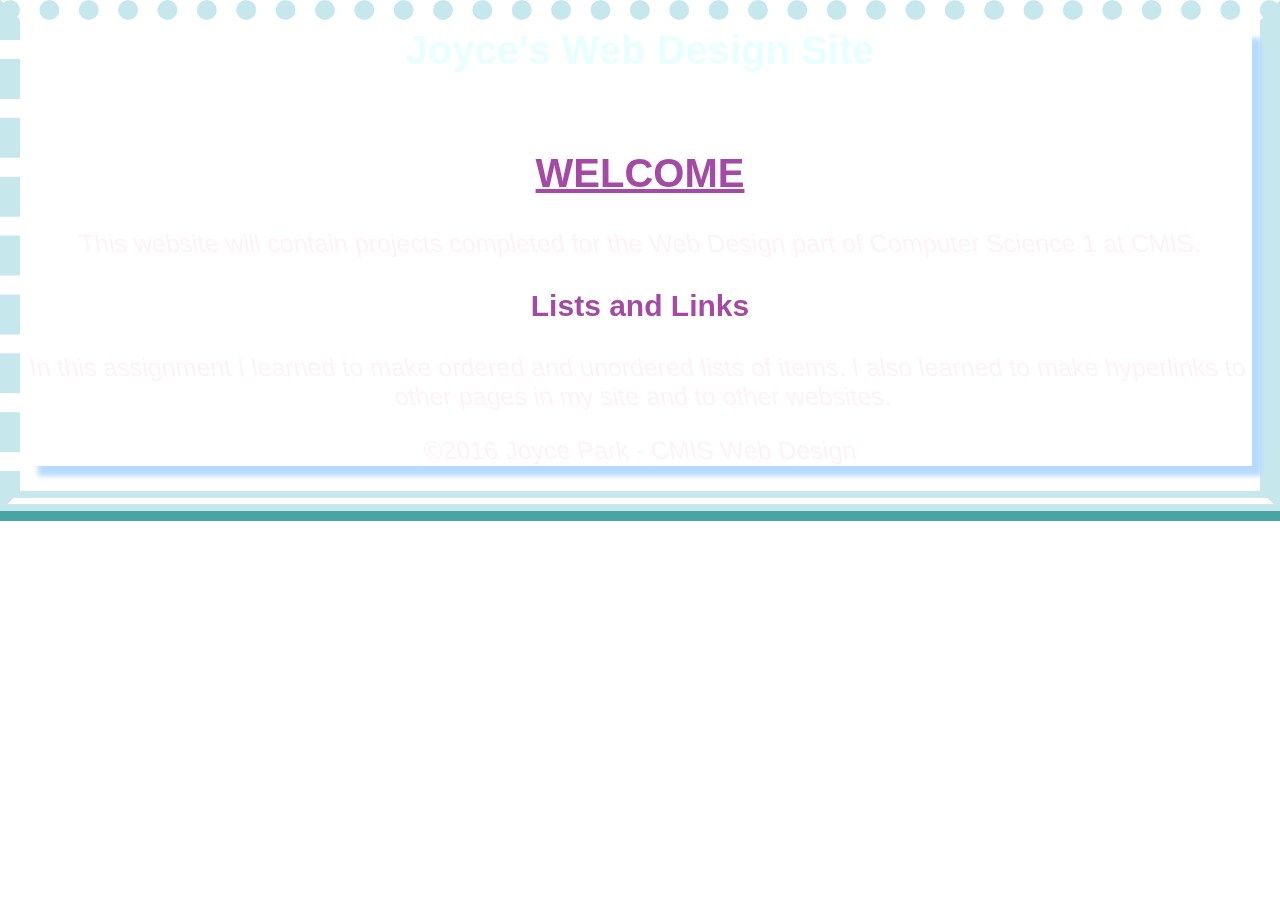
<file: index.html>
<!doctype html>
<html>
	<head>
		<!-- *Create a new file in your repository called index.html
*In index.html, follow the tutorial video called "formatting". Save a copy of index.html as template.html.
*Type the code necessary to create a portal to your website in index.html. The content should be similar to my model page.
*Use header, nav, main, and footer elements.
*Use h1, h2, and p elements.
*Copy and paste this list of requirements into the head of your index.html file as a HTML comment. Put an asterisk at the BEGINNING of the line when you finish each requirement.
*Validate your code.
*View your website from your development server.
*Save all your work to github.com.
*Use sftp to upload your work to our production server.
*Update your cheatsheet.txt file with sftp commands (push updates to github).
*View your website from our production server. --> 

		<title>
			Joyce's Web Design Site
		</title>
		<meta charset="utf-8"/>
		<link rel="stylesheet" href="main.css" type="text/css">
	</head>
	<body>
		<h1>
			Joyce's Web Design Site
		</h1>
		<nav>
			<A HREF="listsandlinks.html" style="color:white">Lists and Links</A>
		</nav>
		<h2>
			Welcome

		</h2>
		<p>
			This website will contain projects completed for the Web Design part of Computer Science 1 at CMIS.
		</p>
		<h3>
			Lists and Links
		</h3>
		<p>
			In this assignment I learned to make ordered and unordered lists of items. I also learned to make hyperlinks to other pages in my site and to other websites.
		</p>
		<p>
			 ©2016 Joyce Park - CMIS Web Design
		</p>
		<footer>
		</footer>
	</body>
	
</html>
</file>
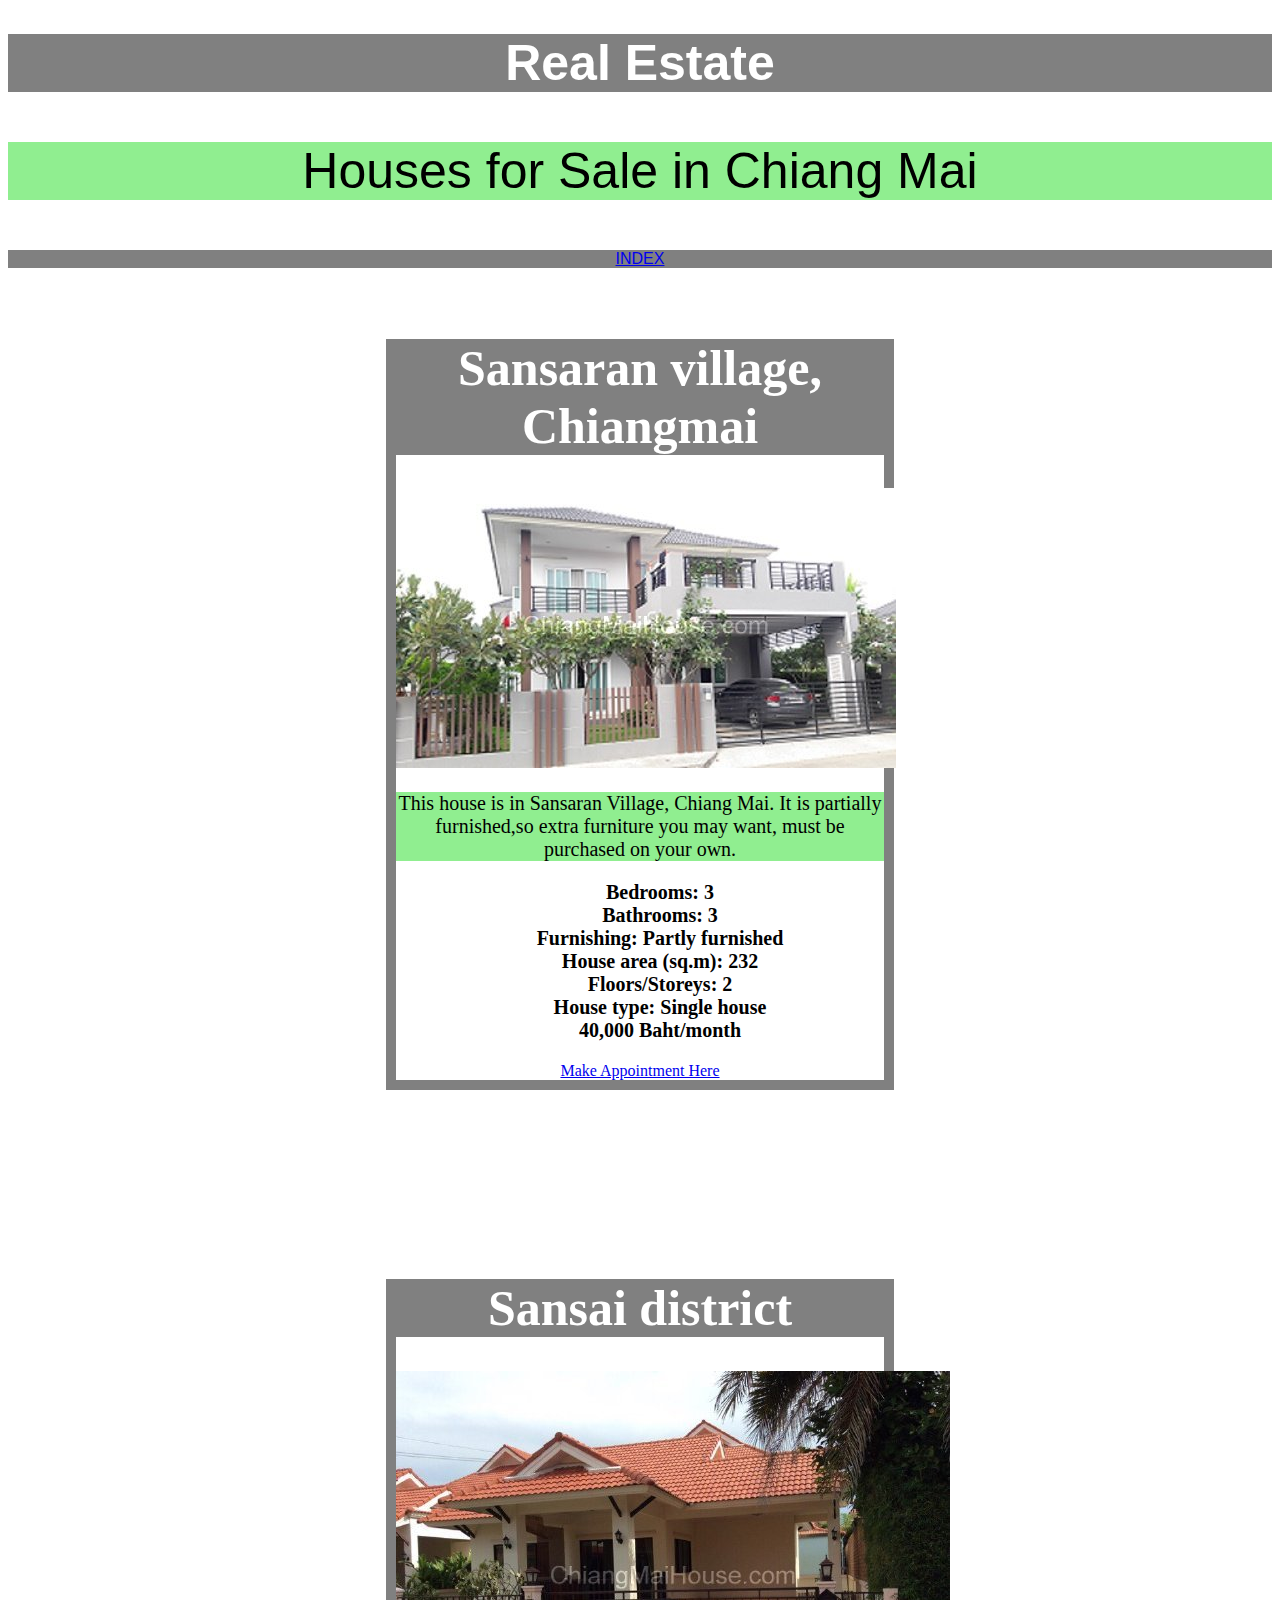
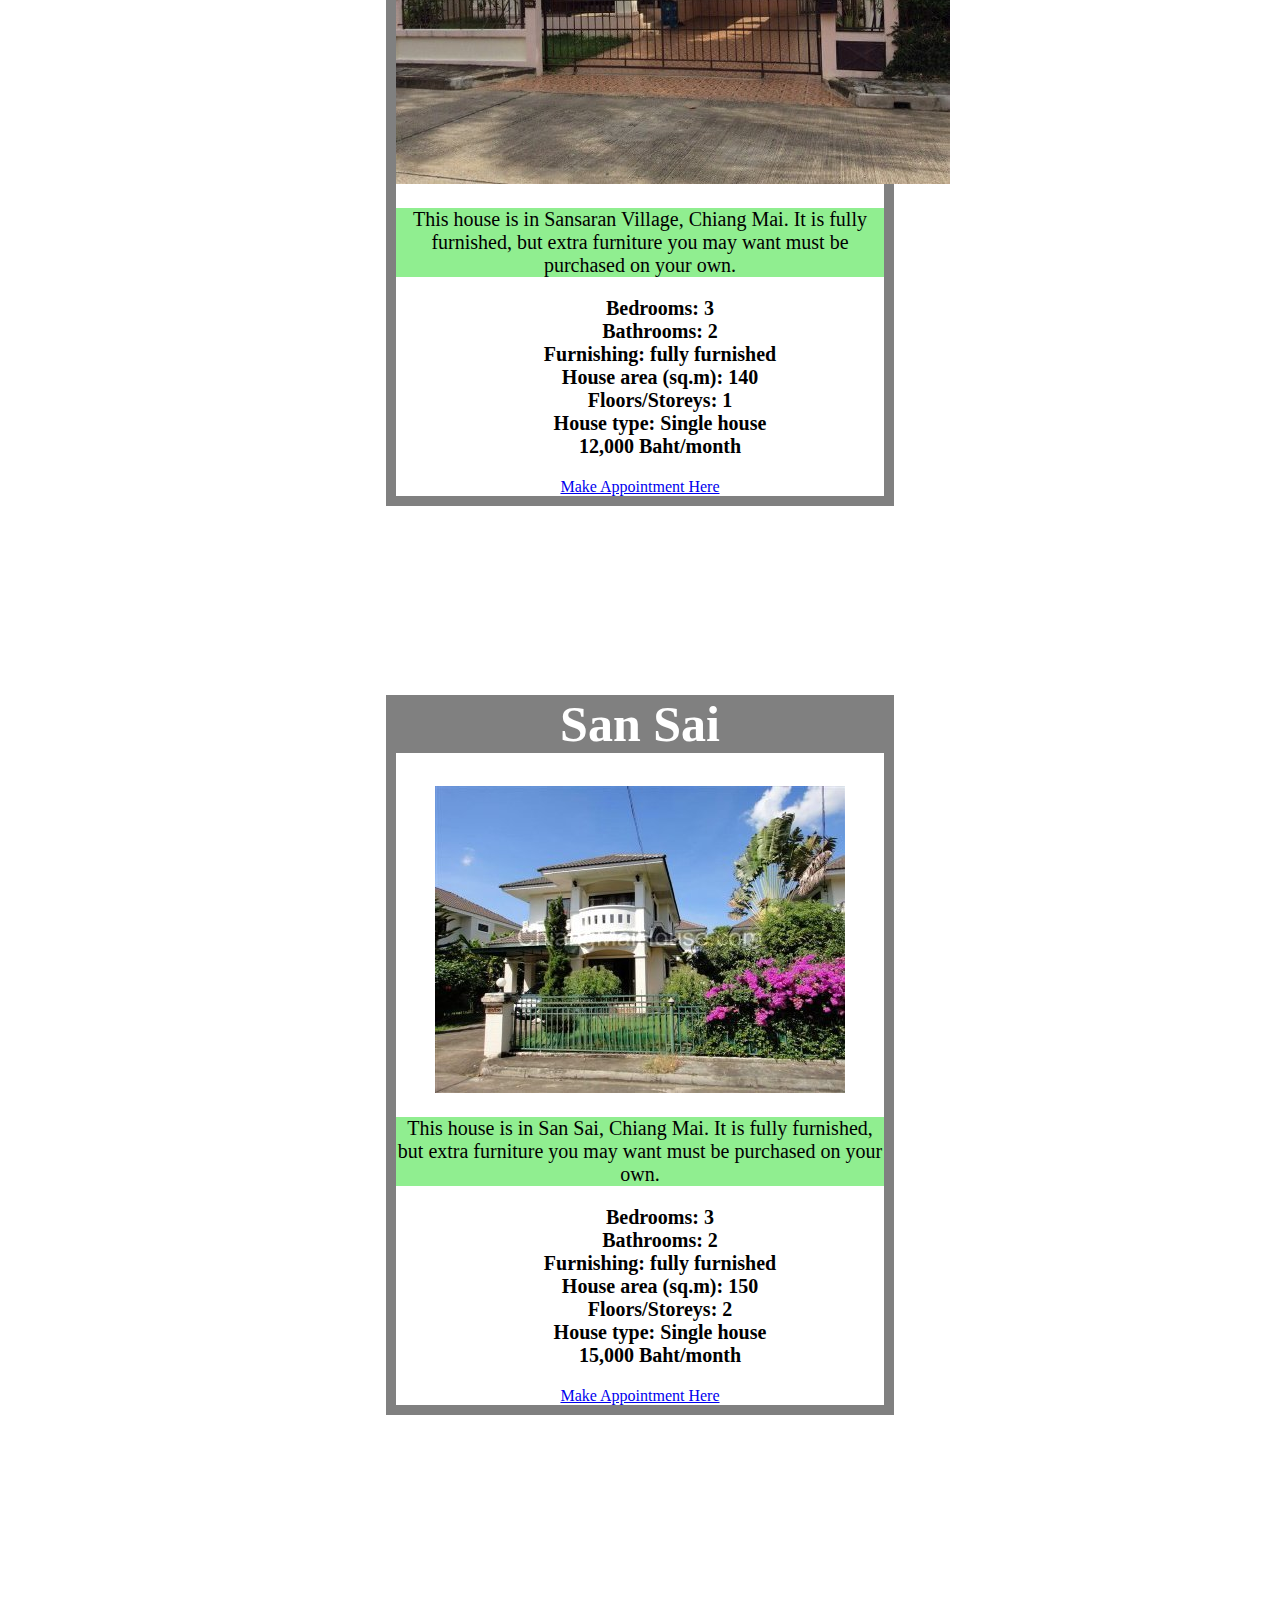
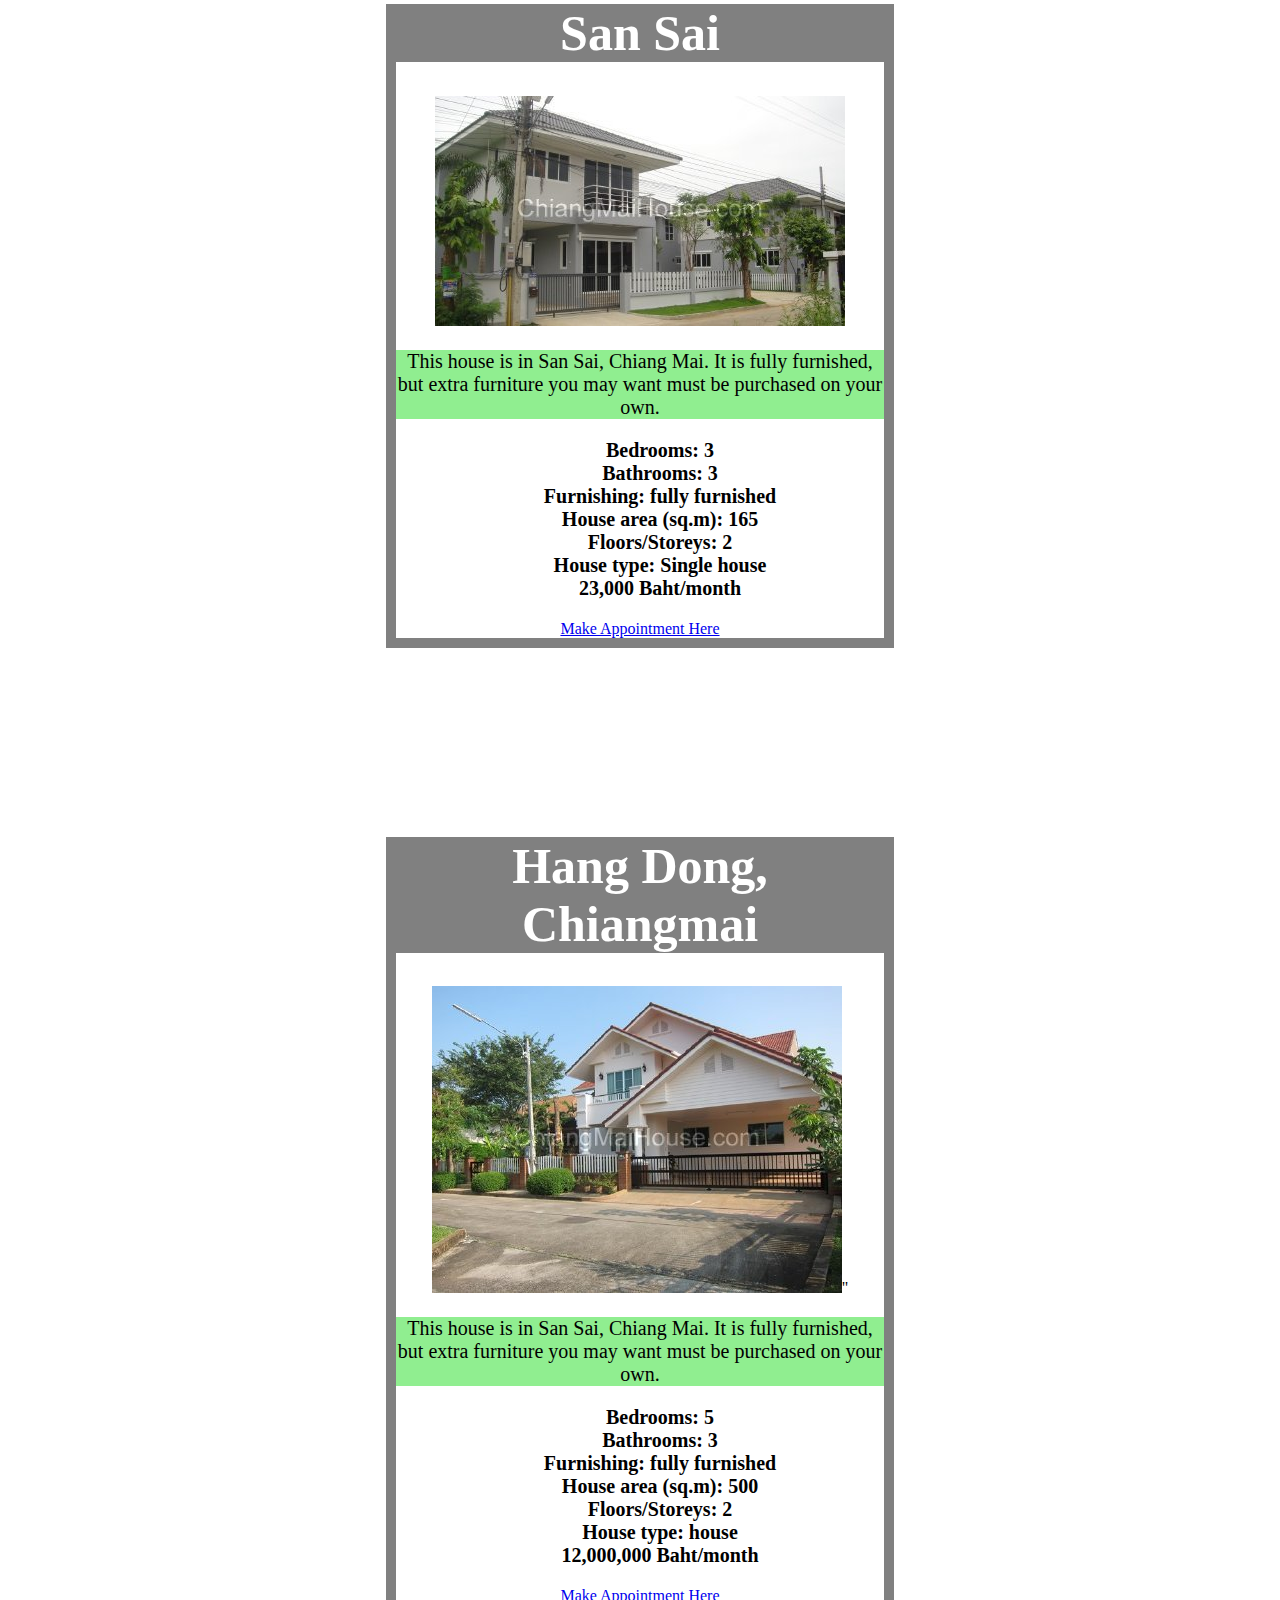
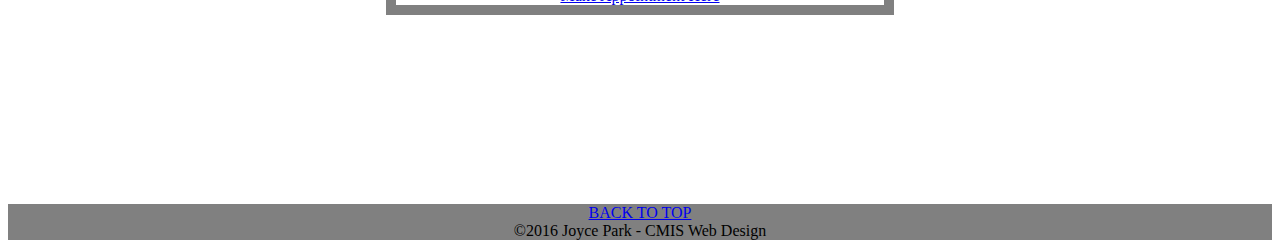
<file: catalog.html>
<!doctype html>
<html>   
	<head>
		<title>
			Real Estate
		</title>
		<meta charset="utf-8"/>
		<link rel="stylesheet" href="catalog.css" type="text/css">
	</head>
	<body>
		<header>
			<h1>Real Estate</h1>
				<p>Houses for Sale in Chiang Mai</p>
			<nav><A HREF="index.html"> INDEX</A></nav>
		</header>
	<main>
		<article>
			<h1>Sansaran village, Chiangmai</h1>
			<img src="20161127_093653.jpg" alt="resize">
			<p>
				This house is in Sansaran Village, Chiang Mai. It is partially furnished,so extra furniture you may want, must be purchased on your own. 
			</p>
			
				<ul>
  					<li>Bedrooms:	3</li>
  					<li>Bathrooms:	3</li>
  					<li>Furnishing:	Partly furnished</li>
  					<li>House area (sq.m): 232</li>
 					<li>Floors/Storeys:	2</li>
					<li>House type:	Single house</li>
					<li>40,000 Baht/month</li>
				</ul>
			
			<A HREF="placeorder.html" >Make Appointment Here</A>
		</article>
		<article>
			<h1>Sansai district</h1>
			<img src="S__43433992.jpg" alt="resize">
			<p>
	This house is in Sansaran Village, Chiang Mai. It is fully furnished, but extra furniture you may want must be purchased on your own.
			</p>
				<ul>
  					<li>Bedrooms:	3</li>
  					<li>Bathrooms:	2</li>
  					<li>Furnishing:	fully furnished</li>
  					<li>House area (sq.m): 140</li>
 					<li>Floors/Storeys:	1</li>
					<li>House type:	Single house</li>
					<li>12,000 Baht/month</li>
				</ul>
			<A HREF="placeorder.html" >Make Appointment Here</A>
		</article>
		<article>
			<h1>San Sai</h1>
			<img src="unnamed1.jpg" alt="resize">
			<p>
			This house is in San Sai, Chiang Mai. It is fully furnished, but extra furniture you may want must be purchased on your own.
			</p>
				<ul>
  					<li>Bedrooms:	3</li>
  					<li>Bathrooms:	2</li>
  					<li>Furnishing:	fully furnished</li>
  					<li>House area (sq.m): 150</li>
 					<li>Floors/Storeys: 2</li>
					<li>House type:	Single house</li>
					<li>15,000 Baht/month</li>
				</ul>
			<A HREF="placeorder.html" >Make Appointment Here</A>
		</article>
		<article>
			<h1>San Sai </h1>
			<img  src="house2.JPG" alt="resize">
			<p>
	This house is in San Sai, Chiang Mai. It is fully furnished, but extra furniture you may want must be purchased on your own.
			</p>
				<ul>
  					<li>Bedrooms:	3</li>
  					<li>Bathrooms:	3</li>
  					<li>Furnishing:	fully furnished</li>
  					<li>House area (sq.m): 165</li>
 					<li>Floors/Storeys: 2</li>
					<li>House type:	Single house</li>
					<li>23,000 Baht/month</li>
				</ul>
			<A HREF="placeorder.html" >Make Appointment Here</A>
		</article>
		<article>
			<h1>Hang Dong, Chiangmai</h1>
			<img src=" house1.JPG" alt="resize">" 
			<p>
			This house is in San Sai, Chiang Mai. It is fully furnished, but extra furniture you may want must be purchased on your own.
			</p>	
				<ul>
  					<li>Bedrooms:	5</li>
  					<li>Bathrooms:	3</li>
  					<li>Furnishing:	fully furnished</li>
  					<li>House area (sq.m): 500</li>
 					<li>Floors/Storeys: 2</li>
					<li>House type:	house</li>
					<li>12,000,000 Baht/month</li>
				</ul>
			<A HREF="placeorder.html" >Make Appointment Here</A>
		</article>	
	</main>	
	<nav>
		<a HREF="#Top">BACK TO TOP</a>
	</nav>
	<footer>
		©2016 Joyce Park - CMIS Web Design
	</footer>
	</body>
</html>
</file>
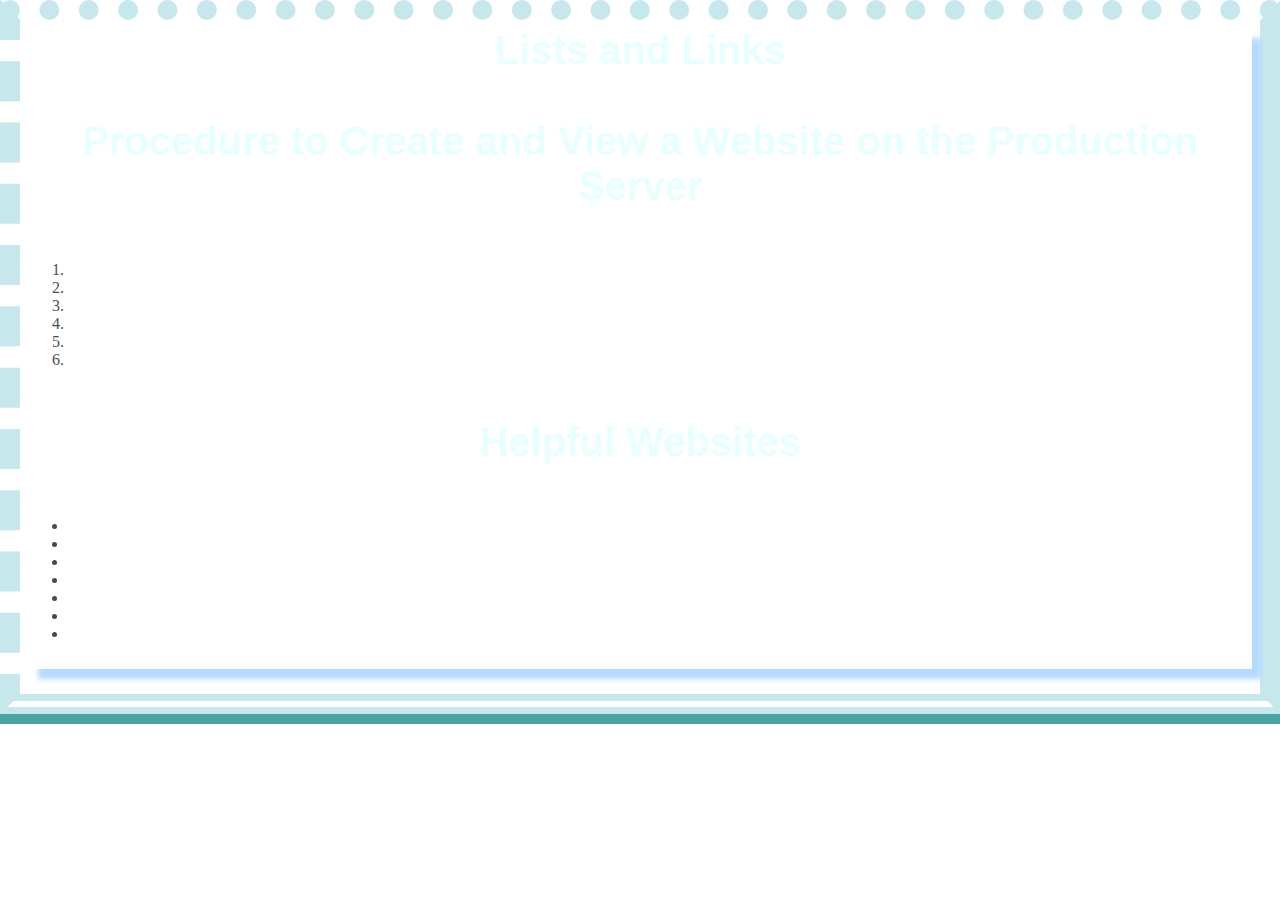
<file: listsandlinks.html>
<!doctype html>
<html>
	<head>
		<title>
			Lists and Links
		</title>
		<meta charset="utf-8"/>
		<link rel="stylesheet" href="main.css" type="text/css">
	</head>
	<nav>
	</nav>
	<body>
		<h1>
			Lists and Links
		</h1>
		<nav>
			<A HREF="index.html" style="color:white"git >Home</A>
		</nav>
		<h1>
			Procedure to Create and View a Website on the Production Server
		</h1>
		<p>
			<ol>
 			 	<li></li>
			  	<li></li>
  				<li></li>
				<li></li>
			  	<li></li>
  				<li></li>
			</ol>
		</p>
		<h1>
			Helpful Websites
		</h1>	
		<p>
			<ul>
  				<li></li>
  				<li></li>
  				<li></li>
  				<li></li>
  				<li></li>
 				<li></li>
				<li></li>
			</ul>
		</p>
		
	</body>
</html>
</file>
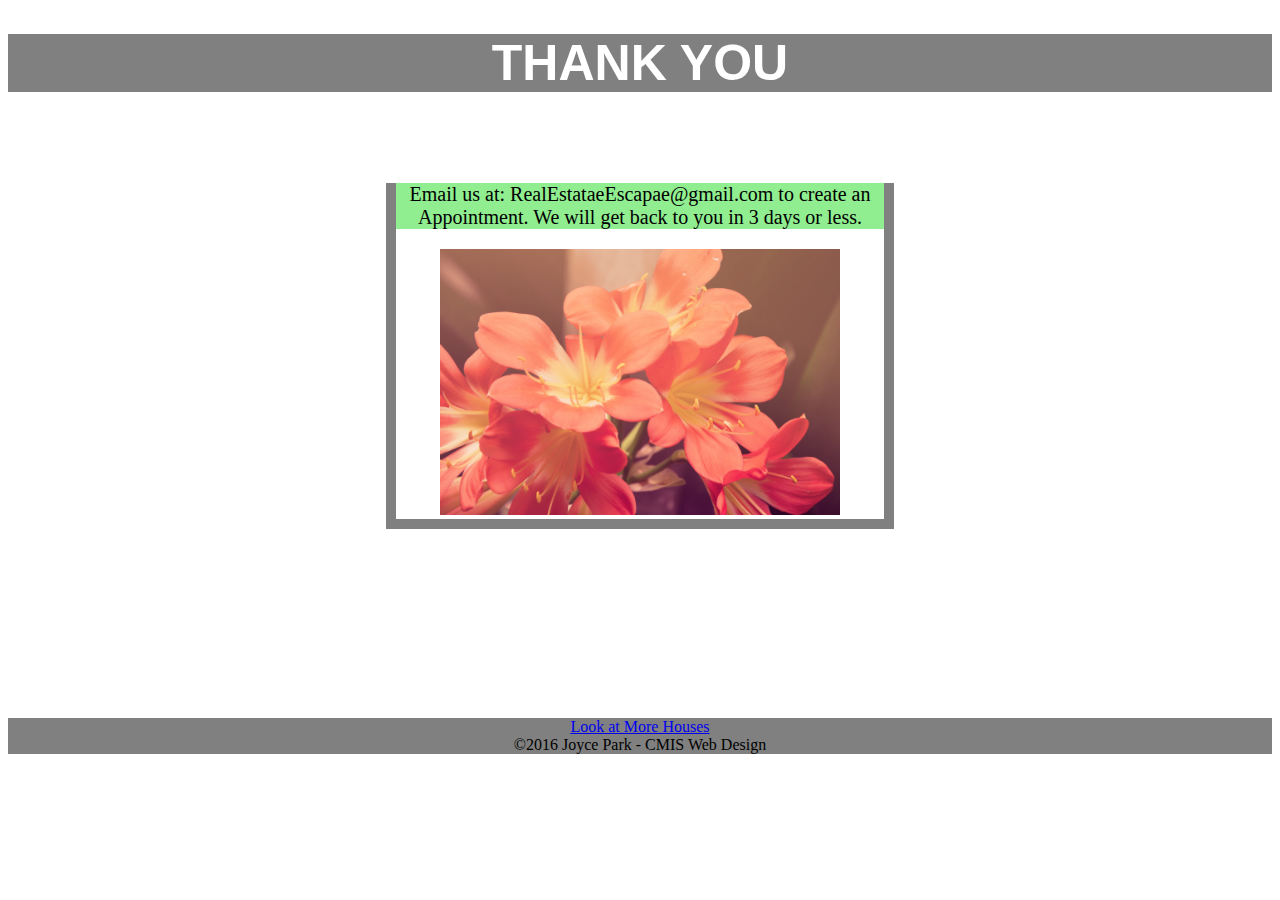
<file: placeorder.html>
<!doctype html>
<html>
	<head>
		<title>
			Title Text
		</title>
		<meta charset="utf-8"/>
		<link rel="stylesheet" href="catalog.css" type="text/css">
	</head>
	<body>
		<header>
		<h1>
			THANK YOU
		</h1>
		</header>
		<main>
			<article>
				<p>
					Email us at: RealEstataeEscapae@gmail.com to create an Appointment. We will get back to you in 3 days or less.
				</p>
		<img src="nature-sunny-red-flowers.jpg" alt="resize" style="width:400px; length:200px;">
			</article>
		</main>
	<nav>
		<A HREF="catalog.html">Look at More Houses</A>
	</nav>
	<footer>
		©2016 Joyce Park - CMIS Web Design
	</footer>
	</body>
</html>
</file>
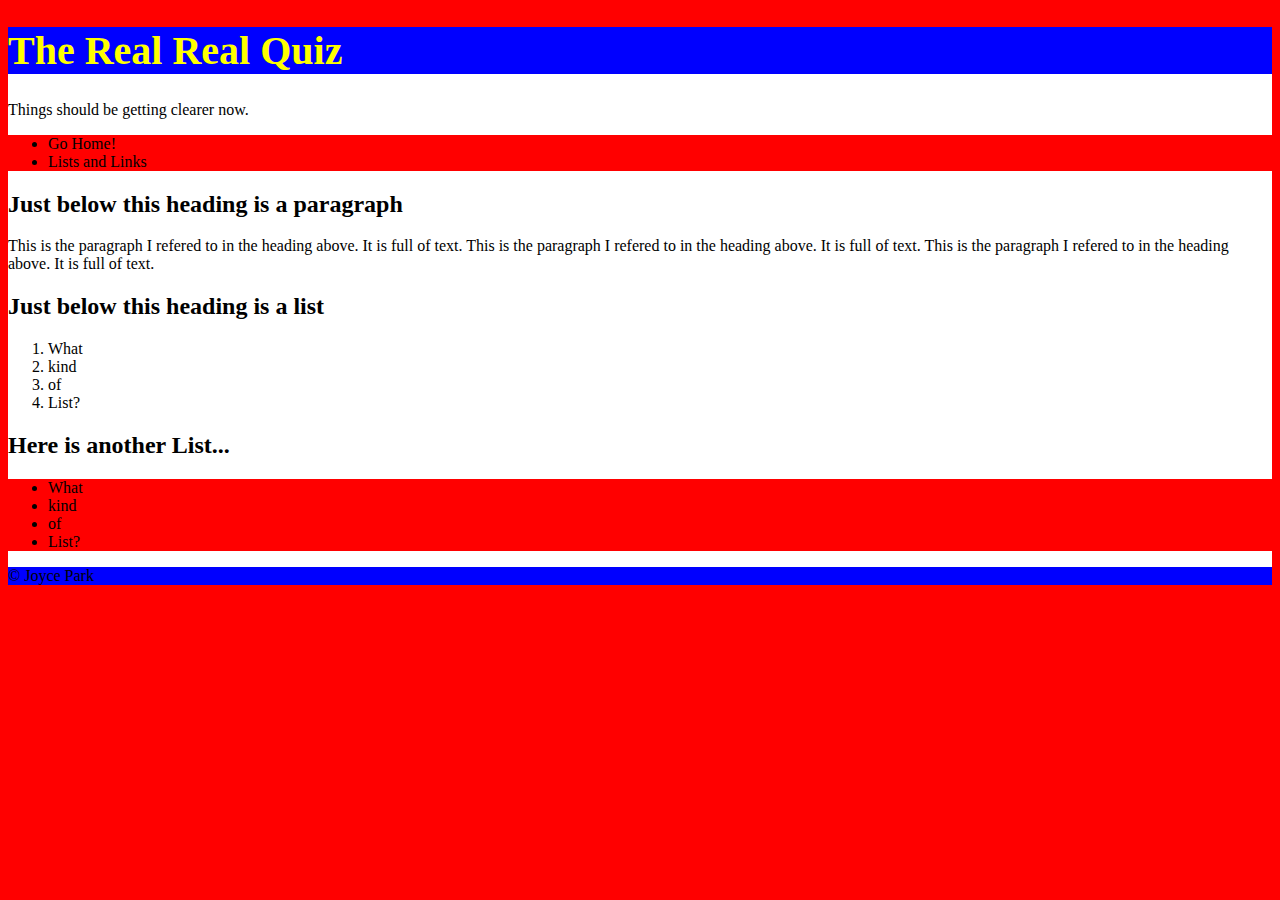
<file: realWDquiz.html>
<!doctype html>
<html>
	<head>
		<title>
			The Real Real Quiz
		</title>
		<meta charset="utf-8"/>
		<link rel="stylesheet" href="main3.css" type="text/css">
	</head>
	<body>
		<header>
			<h1>The Real Real Quiz</h1>
			<p>Things should be getting clearer now.</p>
		</header>
		<nav>
			<ul>
 			 	<li>Go Home!</li>
			  	<li>Lists and Links</li>
			</ul>
		</nav>		
		<main>
			<h2>Just below this heading is a paragraph</h2>
			<p>This is the paragraph I refered to in the heading above. It is full of text. This is the paragraph I refered to in the heading above. It is full of text. This is the paragraph I refered to in the heading above. It is full of text.</p>
			<h2>Just below this heading is a list</h2>	
		<p>
			<ol>
 			 	<li>What</li>
			  	<li>kind</li>
  				<li>of</li>
				<li>List?</li>
			</ol>
		</p>
		<h2>
			Here is another List...
		</h2>
		<p>
			<ul>
 			 	<li>What</li>
			  	<li>kind</li>
  				<li>of</li>
				<li>List?</li>
			</ul>
		</p>
		</main>
		<footer>
			 © Joyce Park 
		</footer>
	</body>
</html>
</file>
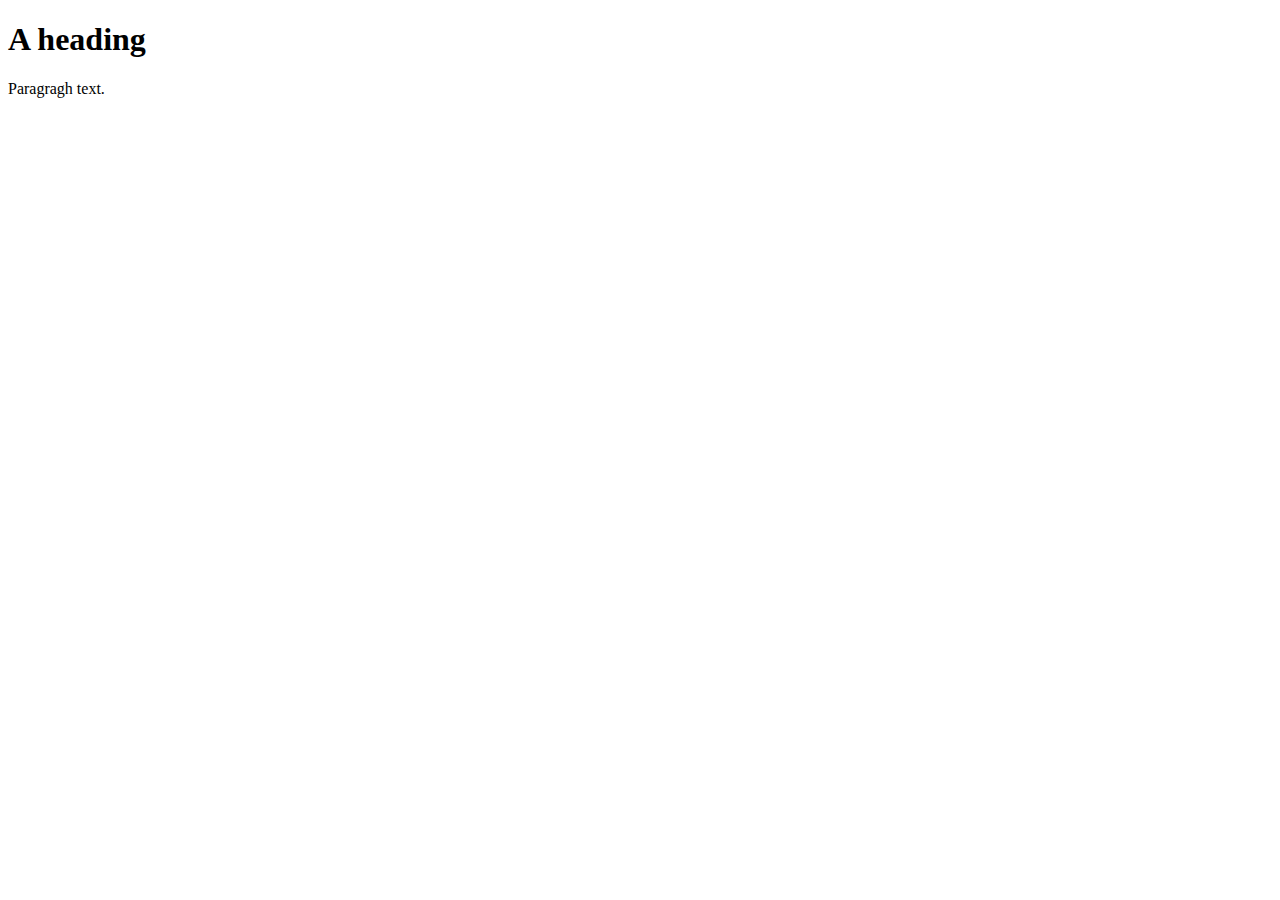
<file: template.html>
<!doctype html>
<html>
	<head>
		<title>
			Title Text
		</title>
		<meta charset="utf-8"/>
	</head>
	<nav>
	</nav>
	<body>
		<h1>
			A heading
		</h1>
		<p>
			Paragragh text.
		</p>
	</body>
</html>
</file>
<file: main.css>
/*
text-align
border
border-style
background-image
background-repeat
background-size
opacity
cursor
outline
outline-color
font-family
font-size
color
margin-top
text-shadow
text-transform
text-decoration
padding-bottom
column-gap
transform
box-shadow

*Create a new file called "main.css"
*Add a link element to the head of your index.html file
<link rel="stylesheet" href="main.css" type="text/css">
*Edit the main.css file
*add a declaration for each element in the body of your index.html file.
*add properties to style the background color of each element.
*add properties to style the border of each element.
*add properties to style the font and text of each element.
*Use at least 20 different properties. 
*Include a list of these 20 at the TOP of your main.css file as a css comment.
*Use at least 4 different units to set sizes of various aspects of your webpage.
*Go learn something from 2 classmates; add a comment to your main.css file that describes what you learned.
*View your index.html in the development server.
*Validate your index.html file.
*Validate your main.css file.
*Copy this list of requirements and paste it into the top of your "main.css" file as a css comment. 
*put an asterisk in front of each one that you did.
*Upload to the production server with sftp.
*View your index.html in the production server.
I learned how to align my text (centering my text) from Jamie and how to shadow my boxes form Bill.
*/

html { 
	text-align: center;
	border: 20px powderblue; 
	border-style:dotted solid double dashed;
	background-image: url(http://wallpapers-and-backgrounds.net/wp-content/uploads/2016/01/totoro-full-hd-background_1.jpg);
	background-repeat: no-repeat;
	background-size: 1700px 900px;
	opacity: 0.71;
	cursor: crosshair;
	outline: 10px solid;
	outline-color: teal;
	
	
}
h1 {
	font-family:"Comic Sans MS", cursive, sans-serif;
	font-size:40px;
	color: lightCyan;
	margin-top: 1px;
	padding-top: 0.1px;

}
h2 { 
	color: purple;
	font-size: 40px;
	font-family:"Comic Sans MS", cursive, sans-serif;
	text-shadow: 4px 3px 5px aliceblue;
	text-transform: uppercase;
	text-decoration: underline;	
}
h3 {
	font-size: 30px;
	font-family:"Comic Sans MS", cursive, sans-serif;
	color: purple;
}
p { 
	color: #FDEEF4;
	font-size:25px;
	font-family:"Comic Sans MS", cursive, sans-serif;
	padding-bottom: 0.5px;
	column-gap: 5px;
	transform: skewX(10deg);
}
body {
	background-image: url(http://www.intrawallpaper.com/static/images/abstract-mosaic-background.png);
	background-size: 1700px 500px;
	background-repeat: no-repeat;
	box-shadow: 10px 10px 5px #99ccff;
}
</file>
<file: catalog.css>
html {
	background-image: url(https://s-media-cache-ak0.pinimg.com/originals/97/26/f8/9726f8387b27b286ce990898d84e6667.jpg);
	text-align: center;
}
ul{
 	list-style-type: none;
	font-size:20px;
	color: black;
	font-weight: bold;
	
 }
article {
	border: solid grey;
	border-top: 10px;
	border-width: 10px ;
	margin-left:10cm;
	margin-right:10cm;
	margin-bottom:5cm;
	background-image: url(http://static.bestfreewebresources.com/wp-content/uploads/2013/03/pro-pattern-14.jpg)
}
h1 {
	font-size:50px;
	color:white;
	background:grey;
}
p{
	font-size:40px

}
body p {
	font-size:50px;
	background:lightgreen;
}
article p {
	font-size:20px;
}
nav, footer {
	background-color:grey;
}
header {
	font-family:"Comic Sans MS", cursive, sans-serif;
}
main {
	padding-top:1cm;
}
</file>
<file: main3.css>
h1 {
	color:yellow;
	background-color:blue;
	font-size:40px;
}
p-header {
	background-color:blue;
}
html {
	background:red;
}
h2{
}
ul {
	background-color: red;
}
footer{
	background-color: blue;
}
body {
	background-color: white;
}
</file>
